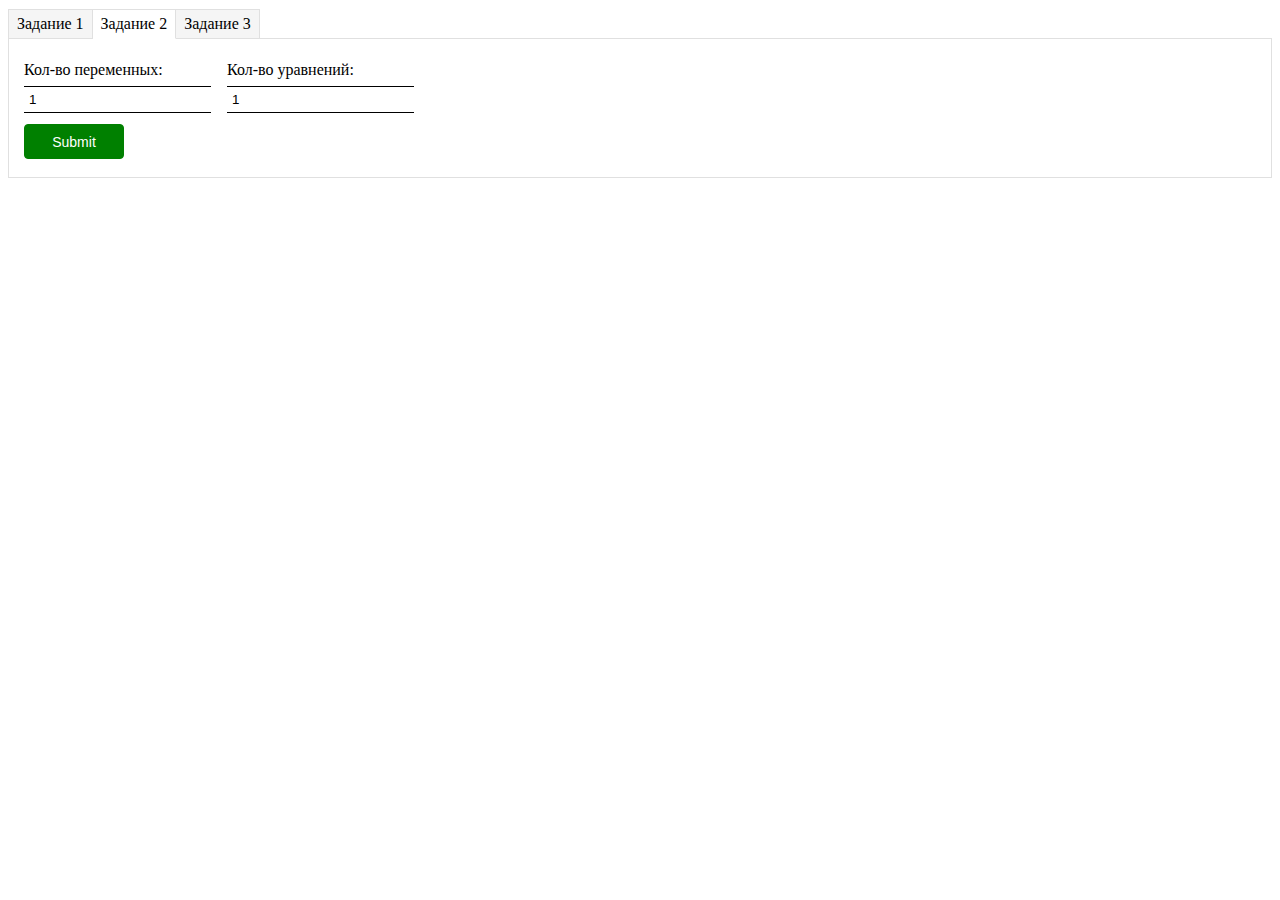
<file: index.html>
<!DOCTYPE <!DOCTYPE html>
<html>

<head>
    <meta charset="utf-8" />
    <meta http-equiv="X-UA-Compatible" content="IE=edge">
    <title>MatProg</title>
    <meta name="viewport" content="width=device-width, initial-scale=1">
    <link rel="stylesheet" type="text/css" media="screen" href="css/main.css" />
    <link rel="stylesheet" type="text/css" media="screen" href="css/task2.css" />
    <script src="js/main.js"></script>
    <script src="js/table.js"></script>
    <script src="js/task2.js"></script>
</head>

<body>
    <div class="tabs">
        <input type="radio" name="tab-btn" id="tab-btn-1" value="">
        <label for="tab-btn-1">Задание 1</label>
        <input type="radio" name="tab-btn" id="tab-btn-2" value="" checked>
        <label for="tab-btn-2">Задание 2</label>
        <input type="radio" name="tab-btn" id="tab-btn-3" value="">
        <label for="tab-btn-3">Задание 3</label>

        <div id="lab1">
            <div class="task">
                <div class="field">
                    <span class="title">Введите матрицу:</span>
                    <textarea class="text_area" id="inputArea"></textarea>
                    <span class="title">Введите номер строки и столбца:</span>
                    <div class="row_and_col">
                        <input type="text" class="val_input" id="row">
                        <input type="text" class="val_input" id="col">
                    </div>
                    <div class="buttons">
                        <button class="input_button" id="inputButton">Ввод</button>
                        <button id="clearButton">Убрать всё</button>
                        <button id="changeButton">Вывод в ввод</button>
                    </div>
                </div>
                <div class="field">
                    <span class="title">Вывод:</span>
                    <textarea class="text_area" id="outputArea" rows="10" cols="45" disabled></textarea>
                </div>
                <div>
                    <textarea id="answer" class="text_area" cols="10" rows="45"></textarea>
                </div>
            </div>
        </div>
        <div id="lab2">
            <div class="task_2">
                <div class="task_2-section">
                    <div class="task_2-prop_blocks">
                        <div class="task_2-prop_block">
                            <span class="task_2-prop_block-title"> Кол-во переменных:</span>
                            <input type="number" class="task_2-prop_block-input_field" min="1" value="1">
                        </div>
                        <div class="task_2-prop_block">
                            <span class="task_2-prop_block-title"> Кол-во уравнений:</span>
                            <input type="number" class="task_2-prop_block-input_field" min="1" value="1">
                        </div>
                    </div>
                    <button class="task_2-submit_button">Submit</button>
                </div>
                <div class="task_2-section hide">
                    <div class="task_2-tables_div"></div>
                    <button class="task_2-submit_button" id="submit_matrix">Submit</button>
                </div>
                <div class="task_2-section hide">
                    <div class="task_2-tables_div"></div>
                    <button class="task_2-submit_button" id="submit_matrix">Submit</button>
                </div>
            </div>
        </div>
        <div id="lab3">
            <img src="img/cat.jpg" alt="Очень грустно" width="200" height="200">
        </div>
    </div>
</body>

</html>
</file>
<file: css/main.css>
.task {
    display: flex;
    flex-flow: row wrap;
}

.field {
    display: flex;
    flex-flow: column;
}

.field * {
    margin: 5px;
}

.text_area {
    width: 25em;
    height: 15em;
    resize: none;

    border: 2px solid green;
}

.input_button {
    width: 10em;
    height: 2em;
}

#clearButton {
    width: 10em;
    height: 2em;
}

#changeButton {
  width: 10em;
  height: 2em;
}

.row_and_col {
    display: flex;
    flex-flow: row wrap;
}

.val_input {
    width: 7em;
    height: 2em;
}

.tabs {
    font-size: 0;
  }
  
  .tabs>input[type="radio"] {
    display: none;
  }
  
  .tabs>div {
    /* скрыть контент по умолчанию */
    display: none;
    border: 1px solid #e0e0e0;
    padding: 10px 15px;
    font-size: 16px;
  }
  
  /* отобразить контент, связанный с вабранной радиокнопкой (input type="radio") */
  #tab-btn-1:checked~#lab1,
  #tab-btn-2:checked~#lab2,
  #tab-btn-3:checked~#lab3 {
    display: block;
  }
  
  .tabs>label {
    display: inline-block;
    text-align: center;
    vertical-align: middle;
    user-select: none;
    background-color: #f5f5f5;
    border: 1px solid #e0e0e0;
    padding: 2px 8px;
    font-size: 16px;
    line-height: 1.5;
    transition: color 0.15s ease-in-out, background-color 0.15s ease-in-out;
    cursor: pointer;
    position: relative;
    top: 1px;
  }
  
  .tabs>label:not(:first-of-type) {
    border-left: none;
  }
  
  .tabs>input[type="radio"]:checked+label {
    background-color: #fff;
    border-bottom: 1px solid #fff;
  }
</file>
<file: css/task2.css>
/* Общие стили секций */
.task_2-section {
    display: flex;
    flex-flow: column;
    align-items: flex-start;
    padding: 0.25em 0;
}
.task_2-section > * {
    margin: 0.25em 0
}

/* Стили первой секции */
.task_2-prop_blocks {
    display: flex;
    flex-flow: row;
}
.task_2-prop_block {
    display: flex;
    flex-flow: column;
    margin-right: 1em;
}
.task_2-prop_block > * {
    margin: 0.25em 0
}
.task_2-prop_block-input_field {
    padding: 5px;
    border: none;
    border-top: 1px solid;
    border-bottom: 1px solid;
}

/* Стили кнопок */
.task_2-submit_button {
    border-radius: 4px;
    color: #fff;
    width: 100px;
    height: 2.5em;
    text-align: center;
    font-family: Arial, Helvetica, sans-serif;
    font-size: 14px;
    background-color: green;
    border: 1px solid green;
}
.task_2-submit_button:hover {
    background-color: rgb(70, 178, 70);
}

/* Стили блоков таблиц */
.task_2-tables_div {
    display: flex;
    flex-flow: column;
    align-items: flex-start;
    padding: 0.25em 0;
}
.task_2-tables_div > * {
    margin: 0.25em 0
}

/* Стили таблиц */
.task_2-tables_div table {
    font-family: "Lucida Sans Unicode", "Lucida Grande", Sans-Serif;
    font-size: 14px;
    border-collapse: collapse;
    text-align: center;
}
.task_2-tables_div caption {
    text-align: start;
    font-size: 16px;
    border-bottom: 1px solid;
}
.task_2-tables_div th {
    background: #AFCDE7;
    color: white;
    padding: 10px 20px;
}
.task_2-tables_div th, 
.task_2-tables_div td {
    border-style: solid;
    border-width: 0 1px 1px 0;
    border-color: white;
}
.task_2-tables_div td {
    background: #d8e6f3;
    width: 9em;
}

/* Стили содержимого таблиц */
.task_2-tables_div td > * {
    font-family: inherit;
    font-size: inherit;
    border: none;
    width: 100%;
    height: 2em;
    text-align: center;
    background-color: #fff0;
}

/* Функциональные стили*/
.selected {
    background: pink !important;
}
.hide {
    display: none;
}
</file>
